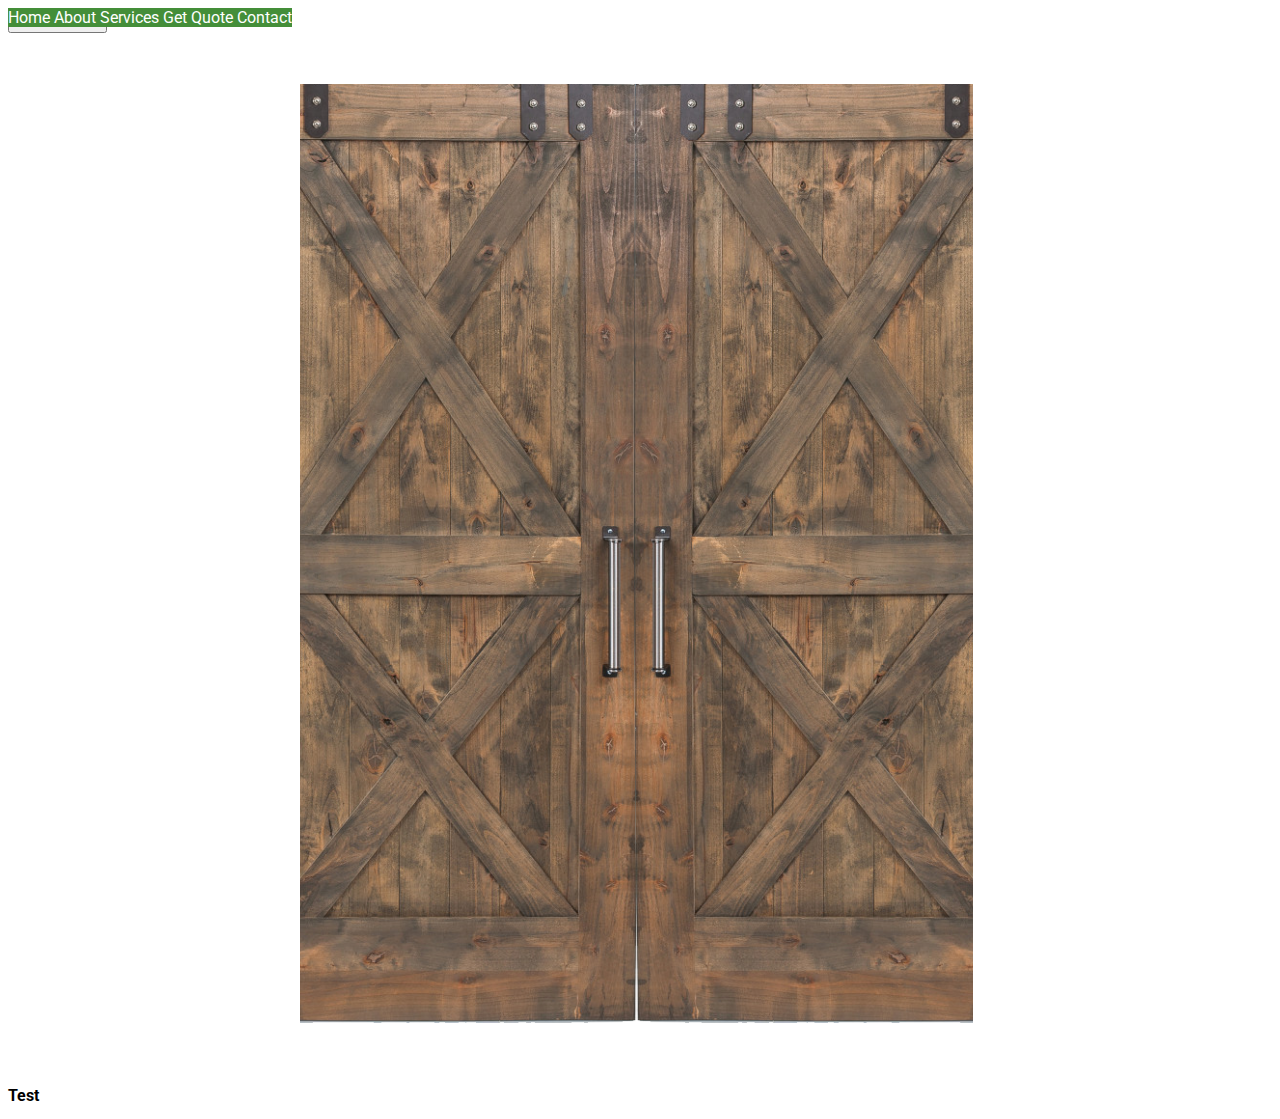
<file: roofwerks/index.html>
<!DOCTYPE html>
<html>
  <head>
    <meta charset="utf-8">
    <title>roofwerks</title>
    <!-- <div class="sliding-door" margin-left="-10" style="display: flex;
flex-direction: row; align-content:center;">
        <img src="http://roofwerksnewsite.review/wp-content/uploads/2017/09/iStock-649859368.jpg" class="door-left" id="leftDoor">
        <img src="http://roofwerksnewsite.review/wp-content/uploads/2017/09/iStock-649859368.jpg" class="door-right" id="rightDoor">
      </div>

     -->
    <link rel="stylesheet" href="styles.css">
    <link href="https://fonts.googleapis.com/css?family=Roboto" rel="stylesheet">
    <script src="https://ajax.googleapis.com/ajax/libs/jquery/3.2.1/jquery.min.js"></script>
  </head>
  <body>
<header>
  <nav class="primaryNav">
    <a href="#">Home</a>
    <a href="#">About</a>
    <a href="#">Services</a>
    <a href="#">Get Quote</a>
    <a href="#">Contact</a>
  </nav>
</header>
  <section class="getStarted">
    <button id="getStarted" type="button" style="display: fixed"name="getStarted">Get Started!</button>
  </section>
  <div class="image-bg">
  <section class="barnDoor">
  <div class="container">
    <div class="sliding-door">
      <div class="door-left"></div>
      <div class="door-right"></div>

      <!--BACKGROUND CONTENT HERE  -->
        </div>
      </section>
</div>
      <section class="background">
        <h2>Test</h2>
      </section>
<footer></footer>
<script type="text/javascript" src="main.js"></script>
  </body>
</html>
</file>
<file: roofwerks/styles.css>
*{
  font-family: 'Roboto',sans-serif;
  font-size: 1rem;
}

.main{
  font-family: 'Roboto', sans-serif;
}

.primaryNav{
  background: #448e39;
  text-decoration: none;
  color: white;
}

.primaryNav a{
  text-decoration: none;
  color: white;
  size: 3rem;
}

.primaryNav{
  position: fixed;
}

header::after{
  padding-bottom: 20px;
}


.barnDoor::before{
  top: 200px;
}
.barnDoor{
	display: flex;
	justify-content: center
}
.container {
	margin: 50px;
	width: 30%;
	align-self: center;
	background-color: rgba(255,255,255,0.8);
	box-shadow: 0px 0px 4px 0px rgba(0,0,0,0.8);
	padding: 20px;
	position: relative;

}
.door-left, .door-right {
	position: absolute;
	height: 100%;
	width: 50%;
	top: 0%;
	transition: all ease 0.3s;
	-moz-transition: all ease 0.3s;
	-webkit-transition: all ease 0.3s;
	-o-transition: all ease 0.3s;
	-ms-transition: all ease 0.3;

	line-height: 17;
	font-weight: bold;
	color: #FFF;
	text-align: center;
	text-shadow: 0px 0px 4px rgba(0,0,0,0.8);
	font-size: 28px;
}
.door-left {
	left: 0%;
}
.door-right {
	left: 49%;
}
.container:hover .door-left{
	left: -49%;
}
.container:hover .door-right{
	left: 100%;
}

.image-bg .container {
	box-shadow: none;
}
.image-bg  .container, .diagonal .container{
	height: 100vh;
	width: 50vw;
}
.image-bg .door-left {
	background-image: url('images/barnDoorLeft.png');
	background-size: cover;
	background-repeat: no-repeat;
	background-position: top right;
}
.image-bg .door-right{
	background-image: url('images/barnDoorRight.png');
	background-size: cover;
	background-repeat: no-repeat;
	background-position: top left;
}
.diagonal .door-left, .diagonal .door-right {
	width: 150%;
	transform: skew(-45deg);
}
.diagonal .door-left {
	left: -100%;
}
.diagonal .door-right {
	left: 50%;
}
.diagonal .container:hover .door-left {
	left: -200%;
}
.diagonal .container:hover .door-right {
	left: 150%;
}
</file>
